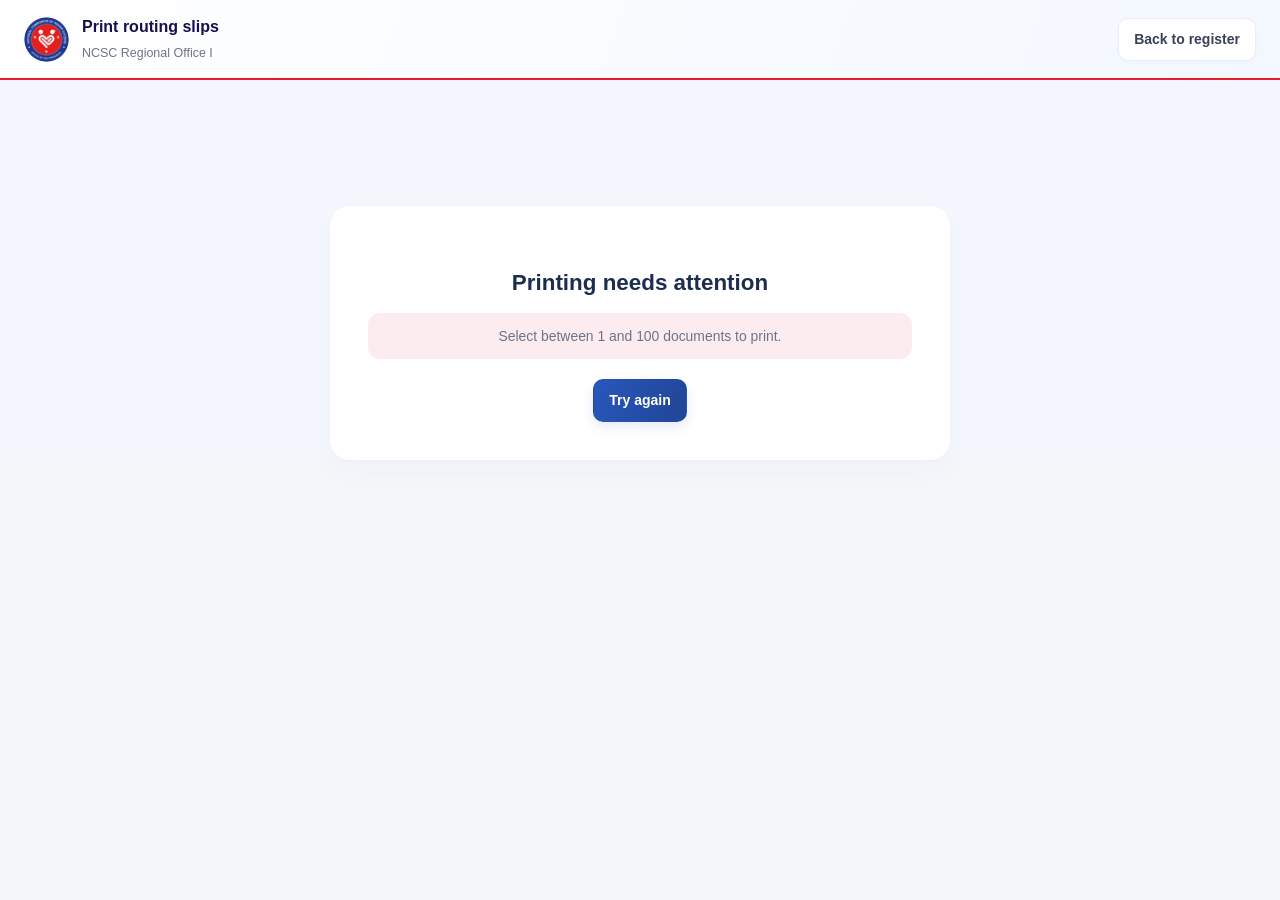
<file: printing.html>
<!doctype html>
<html lang="en"><head><meta charset="utf-8"><meta name="viewport" content="width=device-width,initial-scale=1"><title>NCSC Routing Slips</title><link rel="stylesheet" href="/assets/style.css"><link rel="stylesheet" href="/assets/workspace.css"></head>
<body class="printing-page"><header class="printing-header"><img src="/assets/logo.jpg" alt="NCSC seal"><div><strong>Print routing slips</strong><span id="printCount">NCSC Regional Office I</span></div><div class="printing-controls"><button id="openPrint" class="btn primary" hidden>Open print dialog</button><a class="btn" href="/?page=documents">Back to register</a></div></header>
<main id="printWorkspace"><div class="print-loading"><div class="spinner" aria-hidden="true"></div><h1>Preparing routing slips</h1><p>The saved details are being placed in the original NCSC template. Your browser print dialog will open automatically.</p><p id="printMessage" role="status">Please keep this page open.</p></div></main><script src="/assets/printing.js"></script><script src="/assets/ui.js"></script></body></html>
</file>
<file: assets/style.css>
:root {
  font: 16px Arial, sans-serif;
  color: #242c44;
  background: #f5f6fa;
  --navy: #14104f;
  --blue: #243e96;
  --red: #e51e2a;
  --line: #e2e5ee;
  --muted: #6c748a;
}
* { box-sizing: border-box; }
body { margin: 0; }
h1, h2, h3, p { margin: 0; }
button, input, select, textarea { font: inherit; }
button, a { touch-action: manipulation; }
button { cursor: pointer; }
button:disabled { opacity: .5; cursor: wait; }
a { color: var(--blue); text-underline-offset: 3px; }
button:focus-visible, a:focus-visible, input:focus-visible, select:focus-visible,
textarea:focus-visible, summary:focus-visible { outline: 3px solid #6475ce; outline-offset: 3px; }
input, select, textarea {
  min-width: 0; border: 1px solid #d5d9e6; border-radius: 7px; padding: 10px 12px;
  background: white; color: #252d46; width: 100%;
}
textarea { resize: vertical; min-height: 90px; line-height: 1.5; }
input[type=checkbox] { width: 17px; height: 17px; accent-color: var(--blue); }
select {
  appearance: none; padding-right: 30px;
  background: white url("data:image/svg+xml,%3Csvg xmlns='http://www.w3.org/2000/svg' width='14' height='14' viewBox='0 0 24 24' fill='none' stroke='%236c748a' stroke-width='2'%3E%3Cpath d='m6 9 6 6 6-6'/%3E%3C/svg%3E") no-repeat right 11px center;
}
label { display: grid; gap: 7px; font-size: .88rem; font-weight: 600; }
label small { color: var(--muted); font-size: .8rem; font-weight: 400; }
svg { width: 19px; height: 19px; flex: none; }
.btn {
  display: inline-flex; align-items: center; justify-content: center; gap: 8px;
  padding: 10px 15px; background: white; color: #394159; border: 1px solid #d7dce8;
  border-radius: 7px; font-weight: 650; font-size: .87rem; text-decoration: none; white-space: nowrap;
}
.btn:hover { background: #f0f2fa; }
.btn.primary { background: var(--blue); border-color: var(--blue); color: white; }
.btn.primary:hover { background: #172c77; }
.btn.red { background: var(--red); border-color: var(--red); color: white; }
.btn.danger { color: #ba2837; border-color: #eac4ca; }
.btn.link { background: transparent; border-color: transparent; padding: 5px 2px; color: var(--blue); }
.btn.icon { padding: 8px; }
.muted { color: var(--muted); }
.eyebrow { text-transform: uppercase; letter-spacing: .14em; font-size: .75rem; font-weight: 750; }
.stack { display: grid; gap: 17px; }
.grid { display: grid; grid-template-columns: repeat(2, minmax(0, 1fr)); gap: 17px; }
.full { grid-column: 1 / -1; }
.tools { display: flex; align-items: center; flex-wrap: wrap; gap: 9px; }
.error, .notice { font-size: .87rem; line-height: 1.55; border-radius: 7px; padding: 12px 14px; }
.error { background: #fcebef; color: #a6263c; border: 1px solid #f0ccd5; }
.notice { background: #edf1fc; color: #394d87; border: 1px solid #dce4fa; }
[hidden] { display: none !important; }

/* Shared password controls. Login presentation is protected in assets/login.css. */
.password-wrap { position: relative; display: block; min-width: 0; }
.password-wrap input { padding-right: 48px; }
.password-wrap button { position: absolute; right: 5px; top: 5px; border: 0; color: var(--muted); background: transparent; padding: 6px; }
.password-wrap input::-ms-reveal { display: none; }
.password-wrap input::-ms-clear { display: none; }

/* Office workspace */
.app-header { height: 84px; background: var(--navy); border-bottom: 3px solid var(--red); color: white; display: flex; align-items: center; justify-content: space-between; padding: 0 30px; gap: 20px; }
.brand { display: flex; gap: 13px; align-items: center; }
.brand img { width: 52px; height: 52px; border-radius: 50%; background: white; }
.brand small { display: block; color: #d8d9f0; font-size: .73rem; margin-bottom: 3px; }
.brand strong { display: block; font-size: .92rem; max-width: 320px; line-height: 1.3; letter-spacing: .01em; }
.header-right { display: flex; align-items: center; gap: 17px; font-size: .82rem; }
.header-right > span { color: #cbcae2; }
.department-chip { border: 1px solid #6c6792; border-radius: 6px; padding: 7px 11px; color: white; background: #ffffff0e; font-weight: 700; }
.workspace { display: grid; grid-template-columns: 242px minmax(0, 1fr); min-height: calc(100vh - 84px); }
.sidebar { padding: 27px 14px 18px; display: flex; flex-direction: column; gap: 25px; background: white; border-right: 1px solid var(--line); }
.nav-label { color: #9b9fb1; font-size: .69rem; letter-spacing: .12em; font-weight: 700; padding: 0 13px 12px; }
.sidebar nav { display: grid; gap: 4px; }
.nav-item { border: 0; background: transparent; display: flex; align-items: center; gap: 11px; color: #636b80; padding: 12px 13px; border-radius: 7px; text-align: left; font-size: .88rem; }
.nav-item.active { background: #edf0fb; color: #253b8b; font-weight: 700; }
.nav-item:hover { background: #f3f5fb; }
.nav-item .count { margin-left: auto; border-radius: 5px; padding: 1px 7px; font-size: .75rem; background: #e1e7fa; }
.sidebar-bottom { margin-top: auto; display: grid; gap: 7px; border-top: 1px solid var(--line); padding-top: 16px; }
.profile { margin-top: 8px; padding: 10px 12px; display: flex; align-items: center; gap: 9px; font-size: .82rem; }
.avatar { width: 34px; height: 34px; background: #eeedf7; border-radius: 50%; display: grid; place-items: center; color: var(--navy); font-weight: 750; font-size: .7rem; flex: none; }
.profile small { display: block; color: var(--muted); font-size: .72rem; margin-top: 3px; }
.content { padding: 28px 30px 36px; min-width: 0; max-width: 2000px; }
.breadcrumb { font-size: .77rem; color: #8a90a3; margin-bottom: 13px; }
.page-heading { display: flex; align-items: center; justify-content: space-between; gap: 18px; margin-bottom: 25px; }
.page-heading h1 { color: #22273d; font-size: 1.8rem; letter-spacing: -.04em; }
.page-heading p { color: var(--muted); font-size: .88rem; margin-top: 7px; line-height: 1.5; }
.stats { display: grid; grid-template-columns: repeat(4, minmax(0, 1fr)); gap: 15px; margin-bottom: 22px; }
.stat { border: 1px solid var(--line); border-radius: 10px; background: white; padding: 18px; display: flex; align-items: flex-start; justify-content: space-between; gap: 10px; text-align: left; color: inherit; }
.stat.active { border-color: #7888c2; box-shadow: 0 0 0 1px #7888c2; }
.stat .label { display: block; color: var(--muted); font-size: .79rem; font-weight: 600; margin-bottom: 9px; }
.stat strong { font-size: 1.8rem; font-weight: 700; line-height: 1; letter-spacing: -.04em; }
.stat-icon { width: 37px; height: 37px; display: grid; place-items: center; border-radius: 9px; background: #eef0fa; color: #4c62ab; }
.stat-icon.orange { color: #ae771b; background: #fbf3e5; }
.stat-icon.green { color: #3b8a73; background: #eaf5f0; }
.stat-icon.red { color: #c84a59; background: #fdf0f2; }
.card { border: 1px solid var(--line); background: white; border-radius: 10px; overflow: hidden; }
.card-head { padding: 19px 20px 17px; display: flex; align-items: center; justify-content: space-between; gap: 15px; border-bottom: 1px solid var(--line); flex-wrap: wrap; }
.card-head h2 { font-size: 1rem; color: #2f354b; }
.card-head small { display: block; color: var(--muted); font-size: .78rem; margin-top: 5px; }
.filters { padding: 15px 20px; display: flex; align-items: center; gap: 10px; border-bottom: 1px solid var(--line); flex-wrap: wrap; }
.search { display: flex; align-items: center; gap: 8px; border: 1px solid #d9ddeb; border-radius: 7px; padding: 0 10px; color: #8a91a4; flex: 1; min-width: 180px; }
.search input { border: 0; padding-left: 0; font-size: .84rem; }
.filters select { width: auto; max-width: 240px; font-size: .82rem; }
.table-wrap { overflow: auto; max-height: 62vh; }
table { width: 100%; border-collapse: separate; border-spacing: 0; text-align: left; font-size: .83rem; }
th { position: sticky; top: 0; z-index: 1; font-size: .75rem; font-weight: 650; background: #f7f8fc; color: #737b92; padding: 12px 15px; border-bottom: 1px solid var(--line); white-space: nowrap; }
td { padding: 15px; border-bottom: 1px solid #edf0f5; vertical-align: top; line-height: 1.5; min-width: 150px; max-width: 420px; overflow-wrap: anywhere; white-space: pre-wrap; }
td a { overflow-wrap: anywhere; }
tbody tr:hover td { background: #fafbfe; }
th:first-child, td:first-child { position: sticky; left: 0; min-width: 80px; background: white; z-index: 1; }
th:first-child { background: #f7f8fc; z-index: 2; }
.ref { font-size: .78rem; color: var(--blue); font-weight: 700; }
.cell-subject { font-weight: 600; min-width: 280px; }
.table-foot { display: flex; justify-content: space-between; gap: 15px; padding: 13px 20px; font-size: .76rem; color: #828a9d; }
.pill { display: inline-flex; align-items: center; gap: 5px; border-radius: 5px; padding: 3px 8px; font-size: .74rem; font-weight: 650; white-space: nowrap; background: #eef1f8; color: #606b82; }
.pill.completed { background: #eaf5ef; color: #328263; }
.pill.ongoing { background: #fff3df; color: #a87920; }
.pill.routed, .pill.received { background: #edf1fc; color: #5067a9; }
.empty { padding: 55px 22px; text-align: center; }
.empty .empty-icon { width: 65px; height: 65px; background: #eef0fa; border-radius: 15px; margin: 0 auto 20px; display: grid; place-items: center; color: #5064a0; }
.empty-icon svg { width: 28px; height: 28px; }
.empty h2 { font-size: 1.15rem; margin-bottom: 10px; }
.empty p { font-size: .9rem; line-height: 1.7; color: var(--muted); max-width: 460px; margin: 0 auto 22px; }
.dashboard-grid { display: grid; grid-template-columns: 1.7fr 1fr; gap: 20px; }
.recent-list { padding: 0 20px; }
.recent-item { width: 100%; display: flex; text-align: left; gap: 12px; padding: 17px 0; border: 0; border-bottom: 1px solid #edf0f5; background: white; color: inherit; align-items: center; }
.recent-item strong { display: block; font-size: .86rem; }
.recent-item small { display: block; color: var(--muted); font-size: .74rem; margin-top: 4px; }
.recent-item > span:nth-child(2) { flex: 1; }
.dashboard-note { padding: 20px; display: grid; gap: 20px; }
.dashboard-note p { font-size: .86rem; line-height: 1.65; color: var(--muted); margin-top: 8px; }
.source-card { padding: 20px; display: flex; justify-content: space-between; align-items: center; gap: 15px; border-bottom: 1px solid var(--line); }
.source-card strong { font-size: .9rem; }
.source-card p { color: var(--muted); font-size: .79rem; margin-top: 6px; }

/* Dialogs and document detail */
dialog { padding: 0; border: 1px solid var(--line); border-radius: 12px; width: min(1000px, calc(100vw - 32px)); max-height: 92vh; color: inherit; box-shadow: 0 25px 100px #10103445; }
dialog::backdrop { background: #10102b94; backdrop-filter: blur(2px); }
dialog header { padding: 19px 24px; display: flex; justify-content: space-between; align-items: flex-start; gap: 15px; border-bottom: 1px solid var(--line); background: white; position: sticky; top: 0; z-index: 3; }
dialog header h2 { font-size: 1.15rem; letter-spacing: -.02em; }
dialog header p { color: var(--muted); font-size: .81rem; margin-top: 6px; }
.dialog-body { padding: 22px 24px; display: grid; gap: 20px; }
dialog footer { padding: 15px 24px; border-top: 1px solid var(--line); background: #fafbfe; }
.footer-actions { display: flex; justify-content: flex-end; gap: 9px; flex-wrap: wrap; }
dialog footer .error { margin-bottom: 12px; }
.section { border: 1px solid var(--line); border-radius: 8px; padding: 17px; display: grid; gap: 12px; }
.section h3, .form-section-title { font-size: .88rem; font-weight: 700; color: #535d78; }
.form-section-title { border-bottom: 1px solid var(--line); padding-bottom: 10px; grid-column: 1 / -1; margin-top: 7px; }
input[readonly], textarea[readonly] { background: #f6f7fb; color: #6c748a; }
.doc-tabs { display: flex; gap: 20px; border-bottom: 1px solid var(--line); }
.doc-tab { border: 0; border-bottom: 2px solid transparent; background: none; color: #7b8397; padding: 2px 0 13px; font-size: .87rem; }
.doc-tab.active { border-color: var(--red); color: var(--navy); font-weight: 700; }
.doc-banner { display: flex; align-items: flex-start; gap: 13px; background: #f6f8fe; border-radius: 8px; padding: 16px; }
.doc-banner .doc-symbol { padding: 10px; background: #e7ecfa; border-radius: 8px; color: #4f65a8; }
.doc-banner strong { display: block; font-size: .98rem; }
.doc-banner p { color: var(--muted); font-size: .77rem; margin-top: 5px; }
.doc-banner .pill { margin-left: auto; }
.check { display: flex; gap: 9px; align-items: center; }
.upload-zone { border: 2px dashed #cdd5e9; border-radius: 10px; background: #fafbff; padding: 35px 22px; text-align: center; display: grid; justify-items: center; gap: 13px; }
.upload-zone > svg { color: #687bb4; width: 36px; height: 36px; }
.upload-zone strong { font-size: 1rem; }
.upload-zone input { background: white; max-width: 430px; font-size: .85rem; }
.upload-zone p { color: var(--muted); font-size: .81rem; line-height: 1.5; }
.steps { display: flex; gap: 25px; padding-bottom: 15px; border-bottom: 1px solid var(--line); font-size: .81rem; color: #a0a6b6; }
.steps .current { color: var(--blue); font-weight: 700; }
.steps .done { color: #3e8f72; }
.map { display: grid; grid-template-columns: repeat(3, minmax(0, 1fr)); gap: 12px; }
.preview .table-wrap { max-height: 260px; }
details summary { color: var(--blue); cursor: pointer; font-size: .82rem; font-weight: 650; }
details > div { margin-top: 15px; }
.file-row { display: flex; gap: 12px; align-items: center; border-bottom: 1px solid var(--line); padding: 11px 0; font-size: .85rem; }
.file-row a { flex: 1; }
.file-row small { font-size: .73rem; color: var(--muted); }
.timeline { padding: 0 0 0 18px; margin: 0; }
.timeline li { padding: 6px 0 15px 5px; font-size: .86rem; }
.timeline small { display: block; color: var(--muted); margin-top: 5px; font-size: .75rem; }
.recovery-code { font: 1rem ui-monospace, monospace; letter-spacing: .04em; padding: 13px 15px; border: 1px solid #d3dced; border-radius: 6px; background: #f6f8fe; overflow-wrap: anywhere; user-select: all; }
.recovery-grid { display: grid; gap: 13px; }
.help { font-size: .9rem; line-height: 1.7; }
.help ol { margin: 0; padding-left: 22px; }
.help li { margin-bottom: 14px; }
#toast { position: fixed; bottom: 22px; right: 24px; z-index: 15; background: #252454; color: white; padding: 13px 19px; border-radius: 8px; max-width: 90vw; box-shadow: 0 12px 40px #19194c33; font-size: .87rem; }
#print { display: none; }
@media (max-width: 1100px) {
  .content { padding: 24px 20px; }
  .workspace { grid-template-columns: 194px minmax(0, 1fr); }
  .stat { padding: 14px; }
  .header-right > span { display: none; }
}
@media (max-width: 800px) {
  .app-header { height: auto; min-height: 80px; padding: 12px 18px; }
  .brand strong { font-size: .8rem; max-width: 240px; }
  .workspace { grid-template-columns: 1fr; }
  .sidebar { padding: 10px; border-right: 0; border-bottom: 1px solid var(--line); gap: 0; }
  .sidebar nav { display: flex; flex-wrap: wrap; gap: 3px; }
  .nav-label, .sidebar-bottom .profile { display: none; }
  .nav-item { font-size: .78rem; padding: 8px 10px; gap: 7px; }
  .sidebar-bottom { margin: 0; padding: 0; border: 0; display: flex; }
  .sidebar-bottom .nav-item { padding: 5px 10px; }
  .stats { gap: 8px; }
  .stat-icon { display: none; }
  .stat .label { font-size: .73rem; }
  .stat strong { font-size: 1.45rem; }
  .dashboard-grid { grid-template-columns: 1fr; }
  .page-heading { flex-wrap: wrap; }
}
@media (max-width: 520px) {
  .content { padding: 18px 12px; }
  .grid, .map { grid-template-columns: 1fr; }
  .stats { grid-template-columns: repeat(2, minmax(0, 1fr)); }
  .app-header .brand small { display: none; }
  .brand img { width: 42px; height: 42px; }
  .brand strong { max-width: 190px; font-size: .74rem; }
  .app-header { gap: 8px; padding: 12px; }
  .department-chip { font-size: .73rem; padding: 6px; }
  .page-heading h1 { font-size: 1.6rem; }
  .dialog-body, dialog header, dialog footer { padding: 17px; }
  .filters { padding: 12px; }
  .table-foot { flex-direction: column; gap: 6px; }
}
@page { size: A4 portrait; margin: 12mm; }
@media print {
  body { background: white; color: black; }
  #app, dialog, #toast { display: none !important; }
  #print { display: block; font: 10pt Arial, sans-serif; color: black; }
  #print h1 { text-align: center; font-size: 14pt; margin: 0 0 6mm; }
  #print table { width: 100%; font-size: 9pt; border-collapse: collapse; }
  #print th, #print td { position: static; min-width: 0; max-width: none; color: black; background: white; border: 1px solid black; padding: 4px; white-space: pre-wrap; overflow-wrap: anywhere; }
  #print tr { break-inside: avoid; }
  #print .meta { display: flex; justify-content: space-between; gap: 15px; margin-bottom: 4mm; }
  #print .blank td { height: 26px; }
  #print .legend { font-size: 9pt; line-height: 1.6; margin-top: 5mm; }
  #print .agency { text-align: center; margin-bottom: 4mm; }
  #print .agency img { width: 40px; height: 40px; vertical-align: middle; margin-right: 10px; }
  #print article { break-after: page; }
  #print article:last-child { break-after: auto; }
}

.subject-link { border: 0; padding: 0; background: none; color: inherit; font: inherit; font-weight: 600; text-align: left; cursor: pointer; }
.subject-link:hover { color: var(--blue); text-decoration: underline; }
#matrix th:first-child, #matrix td:first-child { min-width: 120px; }

/* Consistent View/Edit layout */
.document-fields { align-items: start; column-gap: 20px; row-gap: 18px; }
.document-fields label { line-height: 1.4; }
.document-fields input:not([type=checkbox]), .document-fields select { height: 44px; }
.document-fields textarea { height: 92px; min-height: 92px; padding: 11px 12px; line-height: 1.5; }
.reference-band {
  grid-column: 1 / -1; display: grid; gap: 5px; padding: 14px 16px;
  background: #f4f6fc; border: 1px solid var(--line); border-radius: 8px;
}
.reference-band span { color: var(--muted); font-size: .8rem; }
.reference-band strong { color: var(--blue); font-size: .98rem; }
.reference-band small { color: var(--muted); font-size: .78rem; }
.display-field { display: grid; gap: 7px; }
.field-label { color: #626d85; font-size: .84rem; font-weight: 650; }
.display-value { min-height: 68px; padding: 13px 14px; border: 1px solid #e4e8f0; border-radius: 7px; background: #fafbfe; white-space: pre-wrap; overflow-wrap: anywhere; font-size: .9rem; line-height: 1.6; }
.mov-items { display: grid; gap: 9px; white-space: normal; }
.mov-item { display: flex; gap: 7px; align-items: flex-start; line-height: 1.5; font-size: .85rem; overflow-wrap: anywhere; }
.mov-item svg { width: 16px; height: 18px; color: #6d7ba3; }
.mov-item a { min-width: 0; }
.slip-preview { width: 100%; height: 65vh; border: 1px solid var(--line); border-radius: 6px; }
#matrix td { min-width: 170px; }
#matrix td.cell-subject { min-width: 290px; }
#attachForm input:not([type=checkbox]), #attachForm select { min-height: 44px; }

.new-document-form .full textarea { height: 88px; min-height: 88px; }
.action-extra { display: grid; gap: 10px; margin-top: 10px; }
.action-extra .muted { font-size: .78rem; font-weight: 400; }
.selection-hint { padding: 0 20px 12px; font-size: .78rem; color: var(--muted); }
.selection-bar { display: flex; align-items: center; justify-content: space-between; gap: 14px; padding: 12px 18px; background: #edf2ff; border-top: 1px solid #dae3f7; border-bottom: 1px solid #dae3f7; }
.selection-bar strong { font-size: .85rem; color: var(--blue); white-space: nowrap; }
#matrix th.selection-cell, #matrix td.selection-cell { min-width: 48px; width: 48px; padding: 12px; text-align: center; }
#matrix input[type=checkbox] { width: 17px; height: 17px; cursor: pointer; accent-color: var(--blue); }
#matrix .selected-row td { background: #f1f5ff; }
.evidence-preview iframe { width: 100%; height: 64vh; border: 1px solid var(--line); border-radius: 7px; }
.evidence-preview img { display: block; max-width: 100%; max-height: 65vh; object-fit: contain; margin: auto; }
.evidence-loading { padding: 60px 20px; text-align: center; color: var(--muted); }
.evidence-link { display: grid; gap: 14px; padding: 25px; border: 1px solid var(--line); border-radius: 8px; line-height: 1.6; }
.evidence-link > svg { width: 40px; height: 40px; color: var(--blue); }
.source-url { padding: 12px; background: #f3f5fa; border-radius: 6px; overflow-wrap: anywhere; font-size: .85rem; }
.printing-page { background: #e8edf6; }
.printing-header { display: flex; align-items: center; gap: 13px; padding: 14px 24px; height: 80px; background: white; border-bottom: 3px solid var(--red); }
.printing-header img { width: 45px; height: 45px; border-radius: 50%; }
.printing-header div { display: grid; gap: 5px; }
.printing-header strong { font-size: 1rem; color: var(--navy); }
.printing-header span { font-size: .78rem; color: var(--muted); }
.printing-header .btn { margin-left: auto; }
.printing-frame { display: block; width: 100%; height: calc(100vh - 80px); border: 0; background: #525659; }
.print-loading { max-width: 620px; margin: 14vh auto 30px; padding: 38px; text-align: center; background: white; border: 1px solid var(--line); border-radius: 12px; }
.print-loading h1 { margin: 22px 0 12px; font-size: 1.4rem; }
.print-loading p { margin-top: 13px; line-height: 1.6; color: var(--muted); }
.spinner { width: 38px; height: 38px; margin: auto; border: 3px solid #e6ebf6; border-top-color: var(--blue); border-radius: 50%; animation: turn 1s linear infinite; }
@keyframes turn { to { transform: rotate(360deg); } }
@media(max-width: 700px) { .selection-bar { align-items: flex-start; flex-direction: column; } .printing-header { padding: 12px; } }

/* Shared typography and deliberate row selection. */
body { font-family: Arial, sans-serif; font-size: 14px; line-height: 1.5; }
input, select, textarea { font: 400 14px/1.45 Arial, sans-serif; }
.btn, .nav-item, .doc-tab { font-family: Arial, sans-serif; font-size: 14px; }
label, .field-label { font-size: 14px; }
td, th, .ref, .pill, .mov-item, .display-value { font-family: Arial, sans-serif; font-size: 14px; }
.display-value { font-weight: 400; }
.ref { font-weight: 600; }
dialog[data-size=compact] { width: min(520px,calc(100vw - 32px)); }
dialog[data-size=compact] .dialog-body { padding: 22px 24px; }
dialog[data-size=compact] .notice, dialog[data-size=compact] .muted { font-size: 13px; line-height: 1.55; }
dialog[data-size=compact] form { gap: 18px; }
dialog[data-size=compact] select { height: 44px; }
#matrix th.row-number-cell, #matrix td.row-number-cell { min-width: 64px; width: 64px; padding: 12px; text-align: center; position: sticky; left: 0; background: white; }
#matrix th.row-number-cell { z-index: 3; background: #f7f8fc; }
#matrix td.row-number-cell { z-index: 1; }
.row-number { display: inline-flex; align-items: center; justify-content: center; min-width: 30px; height: 30px; border-radius: 50%; color: #56617a; font-size: 14px; font-weight: 600; }
.row-number.picked { background: var(--blue); color: white; }
#matrix.selection-mode tbody tr { cursor: pointer; }
#matrix.selection-mode tbody tr:hover td { background: #f3f6fd; }
#matrix .selected-row td { background: #edf3ff; }
#matrix .selected-row td.row-number-cell { box-shadow: inset 3px 0 var(--red); }
.row-prompt { color: #65779e; font-size: 14px; }
.selection-instructions { padding: 11px 18px; background: #f5f7fd; display: flex; align-items: center; justify-content: space-between; gap: 12px; border-bottom: 1px solid var(--line); font-size: 13px; color: #5d6c89; }
.print-tray { padding: 16px 18px; display: flex; align-items: center; flex-wrap: wrap; gap: 14px; border-bottom: 1px solid #d9e3f8; background: #edf2ff; }
.tray-summary { display: grid; gap: 3px; margin-right: auto; }
.tray-summary strong { font-size: 14px; color: var(--blue); }
.tray-summary > span { font-size: 12px; color: #62708b; }
.tray-documents { display: flex; align-items: center; gap: 7px; flex-wrap: wrap; }
.document-chip { display: inline-flex; align-items: center; gap: 5px; border: 1px solid #ccd7ef; background: white; border-radius: 18px; padding: 4px 5px 4px 10px; font-size: 12px; color: #405478; }
.document-chip button { width: 23px; height: 23px; display: grid; place-items: center; border: 0; background: transparent; color: #64769c; border-radius: 50%; padding: 3px; }
.document-chip button:hover { background: #edf1fa; }
.document-chip svg { width: 14px; height: 14px; }
.selection-hint { padding: 10px 18px; margin: 0; font-size: 13px; }
@media(max-width:700px) { .selection-instructions { align-items: flex-start; flex-direction: column; } .print-tray { align-items: flex-start; flex-direction: column; } }
@media print { #print, #print table, #print th, #print td { font-family: Arial,sans-serif; font-size: 10pt; } }

/* NCSC workspace navigation, account footer, and document actions. */
.app-header { position: sticky; top: 0; z-index: 20; }
.sidebar { background: linear-gradient(170deg,#182b78 0%,#13235e 72%,#101d51 100%); color: #fff; border-right: 0; position: sticky; top: 84px; height: calc(100vh - 84px); min-height: 440px; padding: 26px 13px 17px; gap: 22px; }
.sidebar-navigation { overflow-y: auto; min-height: 0; scrollbar-width: thin; scrollbar-color: #536ba4 transparent; }
.sidebar .nav-label { color: #b7c8f4; padding-left: 14px; }
.sidebar .nav-item { width: 100%; color: #e5ecff; min-height: 46px; border-radius: 8px; position: relative; }
.sidebar .nav-item:hover { background: #ffffff13; color: #fff; }
.sidebar .nav-item.active { background: #f0f4ff; color: #142b75; font-weight: 700; }
.sidebar .nav-item.active::before { content: ''; position: absolute; left: 0; top: 12px; bottom: 12px; width: 3px; border-radius: 0 3px 3px 0; background: #eb2639; }
.sidebar .nav-item .count { background: #ffffff16; color: #e6edff; font-size: 12px; }
.sidebar .nav-item.active .count { color: #263c87; background: #dae3fa; }
.settings-menu { margin-top: 14px; border-top: 1px solid #ffffff20; padding-top: 14px; }
.nav-chevron { display: flex; margin-left: auto; transition: transform .2s; }
.nav-chevron svg { width: 15px; height: 15px; }
.settings-toggle[aria-expanded=true] .nav-chevron { transform: rotate(90deg); }
.settings-items { display: grid; gap: 3px; margin: 6px 0 0 15px; padding-left: 9px; border-left: 1px solid #ffffff25; }
.settings-items[hidden] { display: none; }
.settings-items .nav-item { font-size: 13px; padding: 11px 9px; gap: 9px; }
.settings-items .nav-item svg { width: 17px; height: 17px; flex: none; }
.sidebar-bottom { border-top: 1px solid #ffffff20; padding-top: 12px; }
.sidebar .profile { padding: 9px 10px 14px; margin: 0; min-width: 0; }
.sidebar .profile > div { min-width: 0; }
.sidebar .profile strong { display: block; overflow: hidden; text-overflow: ellipsis; white-space: nowrap; font-size: 13px; }
.sidebar .profile small { color: #b6c6eb; font-size: 11px; overflow-wrap: anywhere; }
.sidebar .avatar { background: #ffffff17; border: 1px solid #ffffff30; color: white; border-radius: 9px; width: 36px; height: 36px; }
.sidebar .logout-item { border: 1px solid #ffffff25; background: #ffffff08; }
.sidebar .logout-item:hover { background: #d81d3528; border-color: #ea718480; }
.sidebar .logout-item svg { color: #ff8997; }
.row-actions { display: flex; align-items: center; gap: 7px; flex-wrap: nowrap; }
.btn.view-button { background: #eef3ff; border-color: #ccdaf6; color: #2445aa; }
.btn.view-button:hover { background: #dde7ff; border-color: #a8bfec; }
.btn.edit-button { background: #eef8f2; border-color: #cce6d6; color: #187847; }
.btn.edit-button:hover { background: #deefe5; border-color: #9ac7ae; }
.row-actions .btn, .account-actions .btn { min-height: 32px; padding: 5px 10px; border-radius: 6px; font-size: 14px; font-weight: 600; line-height: 1.4; }
.row-actions .btn svg { width: 15px; height: 15px; }
#matrix th.action-cell,#matrix td.action-cell { position: sticky; right: 0; min-width: 140px; width: 140px; background: white; box-shadow: -3px 0 6px #203e6b0a; }
#matrix th.action-cell { background: #f7f8fc; z-index: 3; }
#matrix td.action-cell { z-index: 1; vertical-align: middle; padding: 10px 12px; }
#matrix.deleted-matrix th.action-cell, #matrix.deleted-matrix td.action-cell { min-width: 177px; width: 177px; }
#matrix .selected-row td.action-cell { background: #edf3ff; }
#matrix.selection-mode td.action-cell { min-width: 155px; }
.confirmation-list { list-style: none; padding: 0; margin: 0 0 18px; max-height: 260px; overflow-y: auto; }
.confirmation-list li { display: grid; gap: 3px; padding: 11px 0; border-bottom: 1px solid var(--line); font-size: 14px; }
.confirmation-list strong { color: #253e83; font-size: 13px; }
.confirmation-list span { overflow-wrap: anywhere; }
#purgeForm { margin-top: 20px; }
.account-scopes { display: flex; gap: 7px; padding: 14px 20px; border-bottom: 1px solid var(--line); flex-wrap: wrap; }
.account-scopes button { border: 1px solid transparent; background: transparent; color: #65718a; padding: 8px 12px; border-radius: 7px; font: 600 14px Arial,sans-serif; }
.account-scopes button[aria-pressed=true] { background: #eef3ff; color: #2445aa; border-color: #d4dff5; }
.account-scopes button:hover { background: #f0f3f9; }
.account-scopes span { margin-left: 6px; font-size: 12px; }
.account-actions { display: flex; align-items: center; gap: 7px; flex-wrap: wrap; }
.account-detail, .account-you { display: block; margin-top: 3px; color: #68758a; font-size: 12px; }
.accounts-table td { vertical-align: middle; }
.accounts-table th:last-child { min-width: 282px; }
.account-note { margin-top: 18px; font-size: 13px; line-height: 1.65; color: var(--muted); max-width: 900px; }
@media(max-width:800px) {
 .sidebar { position: static; height: auto; min-height: 0; padding: 12px; }
 .sidebar-navigation { overflow: visible; }
 .sidebar nav { display: flex; align-items: flex-start; flex-wrap: wrap; }
 .sidebar nav > .nav-item { width: auto; }
 .settings-menu { margin: 0; padding: 0; border: 0; }
 .settings-items { margin: 5px 0; }
 .sidebar-bottom { display: flex; align-items: center; justify-content: space-between; padding: 10px 0 0; margin: 7px 0 0; }
 .sidebar-bottom .profile { display: flex; padding: 0; }
 .sidebar-bottom .logout-item { width: auto; }
}

/* Source import stays optional and separate from the routing details. */
.source-intake { border: 1px solid #d6e0f4; background: #f6f8fd; border-radius: 9px; margin-bottom: 22px; overflow: hidden; }
.source-intake-head { display: flex; align-items: center; gap: 13px; padding: 18px; }
.source-intake-head > div { min-width: 0; flex: 1; }
.source-intake-head h3 { font-size: 15px; color: #193679; margin: 0; }
.source-intake-head p { font-size: 13px; line-height: 1.5; margin: 4px 0 0; color: #68758c; overflow-wrap: anywhere; }
.source-intake-icon { display: grid; place-items: center; width: 40px; height: 40px; border-radius: 9px; background: #e5ecfd; color: #2549a9; flex: none; }
.source-intake-head .btn { flex: none; }
.source-intake-body { padding: 0 18px 18px; display: grid; gap: 14px; }
.source-intake-body .notice { margin: 0; font-size: 13px; }
.source-meta { display: grid; gap: 9px; }
.source-meta:empty { display: none; }
.source-meta > div { display: grid; grid-template-columns: 100px minmax(0,1fr); gap: 12px; font-size: 13px; }
.source-meta span { color: #68758c; }
.source-meta strong { font-weight: 400; overflow-wrap: anywhere; }
.source-message { background: white; border-radius: 6px; border: 1px solid #e0e6f2; }
.source-message summary { padding: 11px 13px; cursor: pointer; font-size: 13px; color: #2445a2; }
.source-message pre { white-space: pre-wrap; overflow-wrap: anywhere; padding: 14px; max-height: 240px; overflow-y: auto; border-top: 1px solid #e0e6f2; font: 14px/1.6 Arial,sans-serif; }
.source-attachments { display: grid; gap: 7px; }
.source-attachments a { display: flex; gap: 7px; align-items: center; overflow-wrap: anywhere; font-size: 13px; }
.source-attachments svg { width: 16px; height: 16px; flex: none; }
.source-review-note { font-size: 12px; color: #62718b; margin: 0; }
.source-record h3 { display: flex; align-items: center; gap: 8px; }
.source-record h3 svg { width: 18px; height: 18px; color: #2445a2; }
.source-filename { margin: 9px 0 14px; font-weight: 600; overflow-wrap: anywhere; }
.source-record .source-message { margin-top: 14px; }
@media(max-width:620px) { .source-intake-head { flex-wrap: wrap; } .source-intake-head .btn { margin-left: 53px; } .source-meta > div { grid-template-columns: 70px minmax(0,1fr); } }

/* Exact template pages open the browser's own print dialog automatically. */
.printing-header .printing-controls { display: flex; align-items: center; gap: 10px; margin-left: auto; }
.printing-controls .btn { margin-left: 0; }
.print-pages { display: grid; gap: 22px; justify-items: center; padding: 26px 16px; }
.print-sheet { width: var(--sheet-width); height: var(--sheet-height); max-width: none; background: white; box-shadow: 0 2px 14px #24314d26; overflow: hidden; }
.print-sheet img { display: block; width: 100%; height: 100%; object-fit: contain; }
.print-loading .btn { margin-top: 20px; }
@media print {
 html:has(.printing-page), body.printing-page { width: auto; margin: 0 !important; padding: 0 !important; background: white; }
 body.printing-page .printing-header, body.printing-page .print-loading, body.printing-page #toast { display: none !important; }
 body.printing-page #printWorkspace { display: block !important; margin: 0; padding: 0; }
 body.printing-page .print-pages { display: block; padding: 0; margin: 0; }
 body.printing-page .print-sheet { display: block; width: var(--sheet-width); height: var(--sheet-height); margin: 0; padding: 0; box-shadow: none; break-inside: avoid; break-after: page; page-break-after: always; }
 body.printing-page .print-sheet:last-child { break-after: auto; page-break-after: auto; }
 body.printing-page .print-sheet img { width: 100%; height: 100%; margin: 0; padding: 0; }
}
@media screen and (max-width:850px) { .print-pages { justify-items: start; overflow: auto; } .printing-header { height: auto; flex-wrap: wrap; } .printing-header .printing-controls { margin-left: 0; } }

/* Compact office forms and source selection. */
dialog[data-size=medium] { width: min(760px, calc(100vw - 32px)); }
dialog[data-size=compact] input:not([type=checkbox]) { height: 44px; }
dialog[data-size=compact] .password-wrap button { top: 7px; right: 7px; }
.assignment-fields { display: grid; gap: 7px; min-width: 0; }
.assignment-label { font-size: 12px; color: #69758c; font-weight: 500; }
.assignment-fields .assignment-label:not(:first-child) { margin-top: 7px; }
.assignment-fields small { font-weight: 400; font-size: 12px; line-height: 1.5; color: #69758c; }
.assignment-fields select { width: 100%; min-width: 0; text-overflow: ellipsis; }
.source-card { min-width: 0; }
.source-card > div:first-child { min-width: 0; }
.source-card strong { overflow-wrap: anywhere; }
.source-card .tools { flex-shrink: 0; flex-wrap: wrap; }
.source-card[data-select-import] { cursor: pointer; }
.source-card[data-select-import]:hover { background: #f5f8fe; }
.source-card.selected-source { background: #edf3ff; box-shadow: inset 3px 0 var(--red); }
.source-card[data-select-import]:focus-visible { outline: 3px solid #4670b9; outline-offset: -3px; }
.pill.pending { background: #fff4df; color: #865b0e; }
.pill.forrouting { background: #edf1fc; color: #36589c; }
@media(max-width:700px) { .source-card { align-items: flex-start; flex-direction: column; } .source-card .tools { width: 100%; } }

.assigned-person { display: block; margin-top: 4px; color: #68758a; font-size: 12px; white-space: normal; }
dialog[data-size=document] { width: min(900px, calc(100vw - 32px)); }
dialog footer { position: sticky; bottom: 0; z-index: 3; }
.source-intake { margin-bottom: 0; }
.new-document-form .full textarea { height: 68px; min-height: 68px; }
.new-document-form .reference-band { padding: 10px 14px; }
.document-fields label:has([data-assignment-department]) { grid-column: 1 / -1; }
.assignment-fields { grid-template-columns: repeat(2,minmax(0,1fr)); column-gap: 20px; }
.assignment-fields > .assignment-label:first-child { grid-column: 1; grid-row: 1; }
.assignment-fields > [data-assignment-department] { grid-column: 1; grid-row: 2; }
.assignment-fields > .assignment-label:nth-child(3) { grid-column: 2; grid-row: 1; margin-top: 0; }
.assignment-fields > [name=assignedStaff] { grid-column: 2; grid-row: 2; }
.assignment-fields > small { grid-column: 1 / -1; }
@media(max-width:520px) {
 .assignment-fields { grid-template-columns: 1fr; }
 .assignment-fields > .assignment-label:first-child,
 .assignment-fields > [data-assignment-department],
 .assignment-fields > .assignment-label:nth-child(3),
 .assignment-fields > [name=assignedStaff] { grid-column: auto; grid-row: auto; }
}

/* Department summaries and grouped account administration. */
.stats { grid-template-columns: repeat(6,minmax(0,1fr)); }
.stat .label { line-height: 1.5; }
.department-summary-grid { display: grid; grid-template-columns: repeat(3,minmax(0,1fr)); gap: 16px; padding: 20px; }
.department-summary { display: flex; align-items: center; gap: 13px; min-width: 0; padding: 20px 16px; color: #243451; text-align: left; background: #fbfcff; border: 1px solid #e0e6f1; border-radius: 9px; }
.department-summary:hover { border-color: #a9bce3; background: #f1f5ff; box-shadow: 0 3px 10px #12326d08; }
.department-summary-copy { flex: 1; min-width: 0; }
.department-summary-copy strong { display: block; font-size: 15px; color: #253c78; }
.department-summary-copy small { display: block; margin-top: 5px; color: #6b778e; font-size: 12px; line-height: 1.5; }
.department-total { color: #243e96; font-size: 28px; line-height: 1; font-weight: 700; }
.department-summary > svg { color: #7888a8; width: 16px; height: 16px; }
.department-summary-note { padding: 0 20px 20px; color: #6b778e; font-size: 12px; line-height: 1.6; }
.account-department { border-top: 1px solid var(--line); }
.account-department > summary { display: flex; align-items: center; gap: 12px; padding: 18px 20px; list-style: none; background: #fbfcff; color: #253d7e; }
.account-department > summary::-webkit-details-marker { display: none; }
.account-department > summary:hover { background: #f1f5ff; }
.account-department-title { flex: 1; min-width: 0; }
.account-department-title strong { display: block; font-size: 14px; }
.account-department-title small { display: block; margin-top: 3px; color: #6d7890; font-size: 12px; }
.account-group-count { white-space: nowrap; font-size: 12px; font-weight: 600; color: #496291; background: #eaf0fc; padding: 4px 9px; border-radius: 5px; }
.account-department .nav-chevron { margin-left: 5px; }
.account-department[open] > summary .nav-chevron { transform: rotate(90deg); }
.account-group-empty { padding: 24px 20px; color: #718098; font-size: 14px; }
.account-group-footer { padding: 12px 20px; background: #fafbfe; border-top: 1px solid #edf0f6; }
.account-department .table-wrap { max-height: 48vh; }
.visually-hidden { position: absolute; width: 1px; height: 1px; padding: 0; margin: -1px; overflow: hidden; clip-path: inset(50%); white-space: nowrap; }
.recovery-input { font-family: ui-monospace,Consolas,monospace; text-transform: uppercase; font-size: 13px; letter-spacing: .025em; }
#passwordCodeHelp { margin-top: -8px; }
.pill.forcomment { background: #edf2ff; color: #3d59a0; }
.pill.forsignature { background: #fff0f2; color: #9f2940; }
@media(max-width:1200px) { .stats { grid-template-columns: repeat(3,minmax(0,1fr)); } .department-summary-grid { grid-template-columns: repeat(2,minmax(0,1fr)); } }
@media(max-width:620px) { .department-summary-grid { grid-template-columns: 1fr; padding: 14px; } .department-summary-note { padding: 0 14px 14px; } .account-department > summary { padding: 14px; gap: 8px; } .account-department-title small { max-width: 180px; } }
@media(max-width:520px) { .stats { grid-template-columns: repeat(2,minmax(0,1fr)); } }

/* Staff inboxes, compact account fields and acknowledgement badges. */
.staff-inboxes { display: grid; grid-template-columns: repeat(2,minmax(0,1fr)); gap: 20px; }
.inbox-total { display: inline-block; margin-left: 6px; color: #496198; background: #edf2ff; padding: 2px 7px; border-radius: 5px; font-size: 12px; }
.inbox-summary { padding: 10px 20px; color: #687795; background: #fafbfe; border-bottom: 1px solid var(--line); font-size: 12px; }
.assignment-list { display: grid; gap: 12px; padding: 16px; }
.assignment-card { position: relative; display: grid; gap: 8px; width: 100%; padding: 18px; text-align: left; background: #fff; border: 1px solid #dde5f4; border-radius: 8px; color: #293d63; }
.assignment-card:hover { background: #f6f9ff; border-color: #a9bce3; }
.assignment-card strong { padding-right: 38px; font-size: 14px; line-height: 1.5; }
.assignment-card small { color: #73809a; font-size: 12px; }
.assignment-card .pill { justify-self: start; }
.new-badge { display: inline-block; flex: none; padding: 2px 7px; border-radius: 4px; background: #e8efff; color: #23499c; border: 1px solid #ccdafa; font-size: 11px; font-weight: 700; line-height: 1.4; white-space: nowrap; }
.assignment-card > .new-badge { position: absolute; top: 10px; right: 10px; }
.document-subject { position: relative; padding-right: 0; }
.document-subject:has(.new-badge) { padding-right: 43px; }
.document-subject > .new-badge { position: absolute; top: 0; right: 0; }
.document-flags { margin-left: auto; display: flex; align-items: flex-end; flex-direction: column; gap: 7px; }
.document-flags .pill { margin-left: 0; }
dialog[data-size=account] { width: min(680px,calc(100vw - 32px)); }
#accountForm input, #accountForm select { height: 44px; }
.account-field-help { color: #748099; font-size: 12px; line-height: 1.6; align-self: center; }
#departmentForm [name=code] { max-width: 200px; text-transform: uppercase; }
@media(max-width:1000px) { .staff-inboxes { grid-template-columns: 1fr; } }
.shared-slip-editor { width: min(960px,calc(100% - 32px)); margin: 24px auto 40px; padding: 26px; background: white; border: 1px solid var(--line); border-radius: 10px; }
.shared-slip-heading { margin-bottom: 24px; }
.shared-slip-heading h1 { font-size: 22px; color: #233f80; }
.shared-slip-heading p { margin-top: 8px; font-size: 14px; line-height: 1.6; color: #6c7890; }
.slip-row-fields { min-width: 0; padding: 18px; margin: 0; border: 1px solid #dce3f0; border-radius: 8px; }
.slip-row-fields legend { color: #405985; padding: 0 7px; font-size: 13px; font-weight: 600; }
.slip-row-fields textarea { min-height: 70px; }
.shared-slip-actions { display: flex; gap: 18px; align-items: center; justify-content: space-between; position: sticky; bottom: 0; padding: 15px 0; background: white; }
.shared-slip-actions span { font-size: 12px; color: #70809b; }
@media(max-width:600px) { .shared-slip-editor { padding: 18px; } .shared-slip-actions { align-items: stretch; flex-direction: column; } }

/* Consistent year controls, review comments and file intake. */
.year-filter { display: inline-flex; align-items: center; gap: 8px; flex: none; color: #586880; font-size: 13px; }
.year-filter select { min-width: 124px; width: auto; }
.comment-section { padding: 18px; border: 1px solid #d4def3; border-left: 3px solid #315ba9; border-radius: 8px; background: #f7f9fe; }
.comment-section label { display: grid; gap: 9px; }
.comment-section textarea { min-height: 112px; resize: vertical; }
.comment-section small { display: block; margin-top: 8px; font-size: 12px; line-height: 1.6; color: #71809a; }
.acknowledgement-note { color: #59765f; font-size: 12px; }
.file-drop { transition: border-color .15s, background-color .15s; }
.file-drop.drag-active { outline: 2px solid #315fad; outline-offset: -2px; background: #eaf1ff; }
.attachment-drop { display: grid; gap: 10px; padding: 20px; border: 1px dashed #a9bbd9; border-radius: 8px; background: #f9fbff; }
.attachment-drop strong, .import-drop-hint strong { font-size: 14px; color: #2a4272; }
.attachment-drop small, .source-drop-hint, .drop-selection { color: #71809a; font-size: 12px; line-height: 1.6; overflow-wrap: anywhere; }
.source-drop-hint { padding: 0 20px 16px; }
.import-drop-hint { display: flex; align-items: center; gap: 16px; margin: 0 0 20px; padding: 16px 20px; border: 1px dashed #b5c4df; border-radius: 8px; background: #f9fbff; cursor: pointer; }
.import-drop-hint > svg { flex: none; color: #4369ad; }
.import-drop-hint small { display: block; margin-top: 4px; color: #748099; font-size: 12px; }
.import-drop-hint input { width: 235px; margin-left: auto; font-size: 12px; }
@media(max-width:700px) { .import-drop-hint { flex-wrap: wrap; } .import-drop-hint input { width: 100%; margin: 0; } }

.new-document-form .comment-section textarea { min-height: 112px; height: auto; }
</file>
<file: assets/workspace.css>
/* NCSC workspace refresh. Every rule is scoped away from the protected login.
   Printed templates keep their own styles; these surfaces apply on screen only. */
@media screen {
  body[data-workspace] {
    --ui-ink: #1c2d50; --ui-muted: #687994; --ui-blue: #2854bc;
    --ui-shadow: 0 8px 30px #223e7b08, 0 1px 3px #223e7b04;
    --ui-focus: 0 0 0 3px #3b6bdd24;
    background: #f4f7fd; color: var(--ui-ink); font-family: "Segoe UI", Arial, sans-serif;
  }
  body[data-workspace] .workspace { background: radial-gradient(ellipse at 100% 0%,#e8efff99,transparent 58%),radial-gradient(ellipse at 0% 100%,#fff0f266,transparent 48%),#f4f7fd; }
  body[data-workspace] .app-header { background: linear-gradient(115deg,#10194c,#172e72 74%,#24428c); border-bottom: 0; box-shadow: 0 2px 16px #12225817; }
  body[data-workspace] .app-header::after { content: ""; position: absolute; bottom: 0; left: 0; width: 100%; height: 3px; background: linear-gradient(90deg,#eb263c, #ed263c 16%,#ffffff40 16%,#ffffff08); }
  body[data-workspace] .department-chip { background: #ffffff10; border-color: #ffffff24; border-radius: 20px; padding: 7px 14px; }
  body[data-workspace] .sidebar { background: linear-gradient(165deg,#193b89,#142b68 54%,#112354); box-shadow: 5px 0 24px #1c36770a; }
  body[data-workspace] .sidebar .nav-item { border-radius: 12px; transition: background .18s, color .18s, box-shadow .18s; }
  body[data-workspace] .sidebar .nav-item.active { background: linear-gradient(115deg,#fff,#e5edff); box-shadow: 0 5px 12px #061b451a; }
  body[data-workspace] .sidebar .nav-item .count { border-radius: 8px; }
  body[data-workspace] .sidebar .avatar { background: linear-gradient(135deg,#ffffff21,#ffffff0c); border-color: #ffffff17; border-radius: 12px; }
  body[data-workspace] .sidebar .logout-item { background: #ffffff08; border-color: #ffffff16; }
  body[data-workspace] .content { animation: ui-reveal .22s ease-out; }
  body[data-workspace] .page-heading h1 { color: #1b2c50; font-size: 28px; font-weight: 750; letter-spacing: -.035em; }
  body[data-workspace] .breadcrumb { color: #8390a7; font-size: 12px; }
  body[data-workspace] .btn { border-color: #e8edf6; border-radius: 10px; background: #fff; box-shadow: 0 2px 4px #1a367805; font-weight: 600; transition: background .16s,box-shadow .16s,transform .16s; }
  body[data-workspace] .btn:hover:not(:disabled) { background: #f5f8ff; box-shadow: 0 4px 12px #204a9510; transform: translateY(-1px); }
  body[data-workspace] .btn.primary { color: #fff; border-color: transparent; background: linear-gradient(115deg,#2857bc,#214596); box-shadow: 0 5px 12px #2857bc20; }
  body[data-workspace] .btn.primary:hover:not(:disabled) { background: linear-gradient(115deg,#214fae,#193d8c); }
  body[data-workspace] .btn.danger { color: #b52643; border-color: transparent; background: linear-gradient(115deg,#fff0f3,#fce8ed); box-shadow: none; }
  body[data-workspace] .btn.danger:hover:not(:disabled) { background: #fbdde4; }
  body[data-workspace] .btn.link { color: #3157a5; background: transparent; border-color: transparent; box-shadow: none; }
  body[data-workspace] .btn.view-button { color: #2854ab; background: #ebf1ff; border-color: transparent; box-shadow: none; }
  body[data-workspace] .btn.edit-button { color: #187452; background: #e8f6ee; border-color: transparent; box-shadow: none; }
  body[data-workspace] .row-actions .btn,body[data-workspace] .account-actions .btn { border-radius: 8px; font-size: 13px; }
  body[data-workspace] .stat { position: relative; overflow: hidden; isolation: isolate; border: 0; border-radius: 17px; background: linear-gradient(140deg,#fff,#f9fbff); box-shadow: var(--ui-shadow); padding: 20px 18px; min-height: 122px; transition: transform .18s,box-shadow .18s; --stat-accent:#3767c9; }
  body[data-workspace] .stat::before { content: ""; position: absolute; bottom: 0; left: 18px; right: 18px; height: 3px; border-radius: 5px 5px 0 0; background: var(--stat-accent); opacity: .85; }
  body[data-workspace] .stat::after { content: ""; position: absolute; z-index: -1; top: -36px; right: -36px; width: 110px; height: 110px; border-radius: 50%; background: var(--stat-accent); opacity: .045; }
  body[data-workspace] .stat:hover { transform: translateY(-3px); box-shadow: 0 12px 28px #254c9312; }
  body[data-workspace] .stat.active { box-shadow: 0 0 0 2px #4c73c9,0 9px 25px #244a8a14; }
  body[data-workspace] .stat:nth-child(1) { background: linear-gradient(125deg,#214ba9,#3c68c6); color: #fff; }
  body[data-workspace] .stat:nth-child(1)::before { background: #ff6b7d; }
  body[data-workspace] .stat:nth-child(1)::after { background: #fff; opacity: .10; }
  body[data-workspace] .stat:nth-child(1) .label { color: #e4ecff; }
  body[data-workspace] .stat:nth-child(1) .stat-icon { color: #fff; background: #ffffff21; }
  body[data-workspace] .stat:nth-child(2) { --stat-accent:#4888d5; }
  body[data-workspace] .stat:nth-child(3) { --stat-accent:#c79435; }
  body[data-workspace] .stat:nth-child(4) { --stat-accent:#2a9b7a; }
  body[data-workspace] .stat:nth-child(5) { --stat-accent:#7872bf; }
  body[data-workspace] .stat:nth-child(6) { --stat-accent:#d45b72; }
  body[data-workspace] .stat strong { font-size: 30px; letter-spacing: -.045em; }
  body[data-workspace] .stat .label { font-size: 12px; font-weight: 600; }
  body[data-workspace] .stat-icon { width: 38px; height: 38px; border-radius: 12px; }
  body[data-workspace] .stat:nth-child(5) .stat-icon { background: #f0eefb; color: #746bb4; }
  body[data-workspace] .card { border: 0; border-radius: 18px; background: #fff; box-shadow: var(--ui-shadow); }
  body[data-workspace] .card-head { border-bottom-color: #eff2f8; padding: 21px 22px 18px; }
  body[data-workspace] .card-head h2 { color: #263c64; font-size: 16px; font-weight: 700; }
  body[data-workspace] .department-summary-grid { gap: 16px; padding: 22px; }
  body[data-workspace] .department-summary { position: relative; border: 0; border-radius: 14px; padding: 22px 18px; background: linear-gradient(120deg,#f0f5ff,#fafcff); box-shadow: inset 3px 0 #4d78cd; transition: background .18s,transform .18s; }
  body[data-workspace] .department-summary:nth-child(3n+2) { background: linear-gradient(120deg,#f0f7fa,#fbfdfd); box-shadow: inset 3px 0 #449eac; }
  body[data-workspace] .department-summary:nth-child(3n) { background: linear-gradient(120deg,#fff2f5,#fdfbfc); box-shadow: inset 3px 0 #d76b80; }
  body[data-workspace] .department-summary:hover { transform: translateY(-2px); background: #edf3ff; }
  body[data-workspace] .department-total { font-size: 30px; color: #244994; }
  body[data-workspace] .department-summary-copy small { color: #72829e; }
  body[data-workspace] .inbox-summary { color: #72819a; background: #f8fafe; border: 0; padding: 11px 22px; }
  body[data-workspace] .inbox-total,body[data-workspace] .account-group-count { border-radius: 8px; background: #edf2fc; }
  body[data-workspace] .assignment-card { border: 0; border-radius: 13px; background: linear-gradient(120deg,#f4f7fd,#fcfdff); padding: 18px; box-shadow: inset 3px 0 #6686cf; transition: background .18s,transform .18s; }
  body[data-workspace] .staff-inboxes > .card:nth-child(2) .assignment-card { box-shadow: inset 3px 0 #3d9da1; }
  body[data-workspace] .assignment-card:hover { background: #ecf2ff; transform: translateY(-1px); }
  body[data-workspace] .new-badge { border: 0; border-radius: 7px; padding: 3px 8px; background: #e2ebff; color: #2c55ad; }
  body[data-workspace] .pill { border-radius: 20px; padding: 4px 10px; font-size: 12px; }
  body[data-workspace] .filters { background: #fbfcff; border-color: #f0f3f8; padding: 16px 22px; gap: 12px; }
  body[data-workspace] .search { background: #f0f4fa; border-color: transparent; border-radius: 11px; min-height: 44px; }
  body[data-workspace] .search input { background: transparent; box-shadow: none; }
  body[data-workspace] .search:focus-within { box-shadow: var(--ui-focus); }
  body[data-workspace] th { background: #f6f8fc; color: #687b99; font-size: 12px; font-weight: 600; border-color: #edf1f8; }
  body[data-workspace] td { border-color: #f0f3f8; font-size: 14px; }
  body[data-workspace] tbody tr:hover td { background: #f8faff; }
  body[data-workspace] .table-foot { border-top: 1px solid #f3f5fa; color: #8a97ab; }
  body[data-workspace] .row-number { background: #f0f4fb; color: #6e80a1; border-radius: 10px; }
  body[data-workspace] .row-number.picked { background: linear-gradient(135deg,#2e5ab9,#214696); color: white; }
  body[data-workspace] .print-tray { background: linear-gradient(110deg,#eaf1ff,#f5f8ff); border-color: #e7eefc; }
  body[data-workspace] .document-chip { border: 0; border-radius: 20px; box-shadow: 0 2px 6px #294e8a08; }
  body[data-workspace] .selection-instructions { background: #f5f8ff; border-color: #edf2fa; }
  body[data-workspace] dialog { border: 0; border-radius: 22px; box-shadow: 0 30px 100px #0b225545; color: #243858; animation: ui-dialog .16s ease-out; }
  body[data-workspace] dialog::backdrop { background: #10234b70; backdrop-filter: blur(5px); }
  body[data-workspace] dialog header { background: linear-gradient(115deg,#fff,#f6f9ff); border-color: #edf2f9; padding: 22px 24px; }
  body[data-workspace] dialog footer { background: #fafcff; border-color: #edf2f9; }
  body[data-workspace] .dialog-body { gap: 22px; }
  body[data-workspace] .section { background: #f8faff; border: 0; border-radius: 14px; padding: 20px; }
  body[data-workspace] .doc-banner { background: linear-gradient(110deg,#edf3ff,#f8faff); border-radius: 14px; padding: 18px; }
  body[data-workspace] .doc-banner .doc-symbol { border-radius: 11px; background: #dfe9ff; }
  body[data-workspace] .doc-tabs { gap: 8px; border: 0; background: #f2f5fa; padding: 5px; border-radius: 12px; width: fit-content; max-width: 100%; flex-wrap: wrap; }
  body[data-workspace] .doc-tab { padding: 9px 13px; border: 0; border-radius: 9px; font-size: 13px; color: #75849b; transition: background .16s,color .16s,box-shadow .16s; }
  body[data-workspace] .doc-tab.active { background: #fff; color: #2b4f99; box-shadow: 0 2px 8px #223e7b09; }
  body[data-workspace] .reference-band { border: 0; border-radius: 12px; background: linear-gradient(110deg,#edf3ff,#f8faff); padding: 15px 17px; }
  body[data-workspace] .display-value { border-color: transparent; border-radius: 11px; background: #f5f7fb; }
  body[data-workspace] .comment-section { border: 0; border-radius: 14px; background: #f0f5ff; box-shadow: inset 3px 0 #7796d6; }
  body[data-workspace] input:not([type=file]):not([type=checkbox]),body[data-workspace] textarea,body[data-workspace] select {
    background-color: #f3f6fb; border-color: transparent; border-radius: 11px; color: #2d4266; font-family: "Segoe UI",Arial,sans-serif;
    transition: background-color .16s,box-shadow .16s,border-color .16s;
  }
  body[data-workspace] input:not([type=file]):not([type=checkbox]):focus-visible,body[data-workspace] textarea:focus-visible,body[data-workspace] select:focus-visible { outline: 0; background-color: #fff; border-color: #9eb6e8; box-shadow: var(--ui-focus); }
  body[data-workspace] button:focus-visible,body[data-workspace] a:focus-visible,body[data-workspace] summary:focus-visible { outline: 3px solid #87a6e5; outline-offset: 3px; }
  body[data-workspace] .ui-control { display: block; position: relative; min-width: 0; width: 100%; }
  body[data-workspace] .ui-native { position: absolute !important; width: 1px !important; height: 1px !important; min-height: 0 !important; padding: 0 !important; opacity: 0; pointer-events: none; overflow: hidden; }
  body[data-workspace] .ui-control-trigger { width: 100%; min-height: 44px; display: flex; align-items: center; justify-content: space-between; gap: 12px; padding: 10px 13px; border: 1px solid transparent; border-radius: 11px; background: #f0f4fa; color: #2d4266; font: 400 14px/1.45 "Segoe UI",Arial,sans-serif; text-align: left; transition: background .16s,box-shadow .16s; }
  body[data-workspace] .ui-control-trigger:hover:not(:disabled) { background: #eaf0fa; }
  body[data-workspace] .ui-open .ui-control-trigger { background: #fff; box-shadow: var(--ui-focus); border-color: #a8bfe9; }
  body[data-workspace] .ui-control-caption { min-width: 0; overflow: hidden; text-overflow: ellipsis; white-space: nowrap; }
  body[data-workspace] .ui-control-symbol { display: grid; place-items: center; flex: none; color: #8a9ab5; }
  body[data-workspace] .ui-control-symbol svg { width: 17px; height: 17px; transition: transform .16s; }
  body[data-workspace] .ui-open.ui-select .ui-control-symbol svg { transform: rotate(180deg); }
  body[data-workspace] .ui-placeholder .ui-control-caption { color: #8593aa; }
  body[data-workspace] .ui-control-invalid .ui-control-trigger { box-shadow: 0 0 0 2px #d4697e50; }
  body[data-workspace] .ui-validation { display: block; color: #b22c48; font-size: 12px; margin-top: 6px; }
  body[data-workspace] .filters > .ui-control { width: auto; min-width: 145px; max-width: 240px; }
  body[data-workspace] .year-filter .ui-control { width: 126px; }
  body[data-workspace] .assignment-fields > .ui-assignment-department { grid-column: 1; grid-row: 2; }
  body[data-workspace] .assignment-fields > .ui-assignment-staff { grid-column: 2; grid-row: 2; }
  body[data-workspace] .ui-popover { position: fixed; inset: auto; margin: 0; z-index: 1000; overflow: auto; padding: 7px; border: 1px solid #e6ecf8; border-radius: 15px; background: #fff; color: #2d4266; box-shadow: 0 16px 48px #1d3d7924,0 3px 9px #1d3d7909; font: 400 14px/1.5 "Segoe UI",Arial,sans-serif; animation: ui-picker .14s ease-out; }
  body[data-workspace] .ui-picker-search { padding: 5px 5px 9px; }
  body[data-workspace] .ui-picker-search input { height: 40px; width: 100%; font-size: 14px; }
  body[data-workspace] .ui-options { overflow-y: auto; max-height: 280px; outline: 0; scrollbar-width: thin; }
  body[data-workspace] .ui-option { display: flex; align-items: center; justify-content: space-between; gap: 16px; width: 100%; padding: 10px 12px; min-height: 40px; border: 0; border-radius: 9px; background: transparent; color: #496080; font: inherit; text-align: left; white-space: normal; }
  body[data-workspace] .ui-option:hover,body[data-workspace] .ui-option-active { background: #f0f5ff; color: #284d9e; }
  body[data-workspace] .ui-option[aria-selected=true] { color: #2853ad; font-weight: 600; }
  body[data-workspace] .ui-option-check { min-width: 17px; display: flex; }
  body[data-workspace] .ui-option-check svg { width: 17px; height: 17px; }
  body[data-workspace] .ui-option-group { padding: 10px 12px 5px; color: #8a98ae; font-size: 11px; font-weight: 700; text-transform: uppercase; letter-spacing: .06em; }
  body[data-workspace] .ui-picker-empty { padding: 22px 12px; color: #8493aa; text-align: center; }
  body[data-workspace] .ui-calendar-head { display: flex; align-items: center; justify-content: space-between; gap: 12px; padding: 7px 5px 12px; }
  body[data-workspace] .ui-calendar-arrow { width: 32px; height: 32px; flex: none; display: grid; place-items: center; border: 0; border-radius: 9px; background: #f1f5fc; color: #6881ac; }
  body[data-workspace] .ui-calendar-arrow svg { width: 16px; height: 16px; }
  body[data-workspace] .ui-calendar-period { padding: 5px 9px; background: transparent; border: 0; border-radius: 8px; color: #294d91; font: 600 14px "Segoe UI",Arial,sans-serif; }
  body[data-workspace] .ui-calendar-year { width: 100px !important; height: 34px !important; text-align: center; padding: 4px !important; font-weight: 600; }
  body[data-workspace] .ui-calendar-week,body[data-workspace] .ui-calendar-days { display: grid; grid-template-columns: repeat(7,minmax(0,1fr)); gap: 3px; }
  body[data-workspace] .ui-calendar-week { color: #94a0b3; font-size: 11px; text-align: center; padding: 3px 0 9px; }
  body[data-workspace] .ui-calendar-day { height: 34px; min-height: 34px; padding: 0; border: 0; border-radius: 10px; color: #405777; background: transparent; font: 400 13px "Segoe UI",Arial,sans-serif; }
  body[data-workspace] .ui-calendar-day:hover:not(:disabled) { background: #edf3ff; color: #2853ad; }
  body[data-workspace] .ui-calendar-day.ui-day-outside { color: #aeb9cc; }
  body[data-workspace] .ui-calendar-day[aria-current=date] { box-shadow: inset 0 0 0 1px #9bb6eb; color: #315cb3; }
  body[data-workspace] .ui-calendar-day[aria-pressed=true] { background: linear-gradient(135deg,#3d6bcc,#2851a5); color: #fff; box-shadow: 0 4px 8px #2c56ad25; }
  body[data-workspace] .ui-calendar-day:disabled { opacity: .25; cursor: default; }
  body[data-workspace] .ui-calendar-months { display: grid; grid-template-columns: repeat(3,1fr); gap: 8px; padding: 10px 6px; }
  body[data-workspace] .ui-calendar-month { padding: 14px 4px; border: 0; border-radius: 10px; background: #f5f8fd; color: #5f7597; font: 500 13px "Segoe UI",Arial,sans-serif; }
  body[data-workspace] .ui-calendar-month:hover,body[data-workspace] .ui-calendar-month[aria-pressed=true] { background: #e5eeff; color: #2f56a1; }
  body[data-workspace] .ui-calendar-footer { display: flex; justify-content: space-between; padding: 12px 6px 3px; margin-top: 8px; border-top: 1px solid #f0f3f9; }
  body[data-workspace] .ui-calendar-text { padding: 4px 9px; border: 0; border-radius: 7px; background: transparent; color: #3862b3; font: 600 12px "Segoe UI",Arial,sans-serif; }
  body[data-workspace] .ui-file-control { position: relative; display: inline-flex; align-items: center; gap: 12px; min-width: 0; max-width: 100%; border-radius: 12px; }
  body[data-workspace] .ui-file-native { position: absolute; inset: 0; width: 100% !important; height: 100% !important; opacity: 0; cursor: pointer; padding: 0 !important; z-index: 1; }
  body[data-workspace] .ui-file-choose { display: inline-flex; align-items: center; justify-content: center; gap: 8px; flex: none; padding: 10px 15px; min-height: 42px; border-radius: 10px; color: #3158a6; background: #e7efff; font-size: 13px; font-weight: 600; transition: background .16s,box-shadow .16s; }
  body[data-workspace] .ui-file-choose svg { width: 16px; height: 16px; }
  body[data-workspace] .ui-file-control:hover .ui-file-choose { background: #dae7ff; box-shadow: 0 3px 10px #3867bb0d; }
  body[data-workspace] .ui-file-control:focus-within { outline: 3px solid #9bb6e9; outline-offset: 3px; }
  body[data-workspace] .ui-file-caption { color: #8796af; font-size: 12px; font-weight: 400; white-space: nowrap; text-overflow: ellipsis; overflow: hidden; min-width: 0; }
  body[data-workspace] .ui-file-selected .ui-file-caption { color: #3f6499; }
  body[data-workspace] .ui-file-control.ui-disabled { opacity: .5; }
  body[data-workspace] .file-drop { border: 0; border-radius: 16px; background: linear-gradient(120deg,#ecf3ff,#f9fbff 65%,#fff); box-shadow: inset 0 0 0 1px #eaf0fc; transition: box-shadow .18s,background .18s; }
  body[data-workspace] .file-drop.drag-active { outline: 0; background: #e7f0ff; box-shadow: inset 0 0 0 2px #7197df,0 5px 18px #2e62bd12; }
  body[data-workspace] .import-drop-hint { padding: 20px 22px; gap: 16px; }
  body[data-workspace] .import-drop-hint > svg { width: 40px; height: 40px; padding: 10px; border-radius: 13px; background: #dfeaff; color: #426ec2; }
  body[data-workspace] .import-drop-hint > .ui-file-control { margin-left: auto; flex: none; max-width: 45%; }
  body[data-workspace] .import-drop-hint strong { font-size: 15px; color: #2a4779; }
  body[data-workspace] .import-drop-hint small { color: #7a8eaf; }
  body[data-workspace] .file-drop:has(.ui-file-control) .drop-selection { display: none; }
  body[data-workspace] .attachment-drop { padding: 22px; }
  body[data-workspace] .upload-zone { padding: 30px 24px; }
  body[data-workspace] .upload-zone > svg { background: #e0ebff; padding: 12px; width: 56px; height: 56px; border-radius: 17px; }
  body[data-workspace] .source-intake-icon { border-radius: 13px; background: #dfeaff; }
  body[data-workspace] .source-message { border: 0; background: #fff; border-radius: 12px; }
  body[data-workspace] .source-card { margin: 12px 18px; border: 0; border-radius: 13px; background: #f6f9ff; }
  body[data-workspace] .source-card.selected-source { background: #eaf1ff; box-shadow: inset 3px 0 #547fc9; }
  body[data-workspace] .account-scopes { border-color: #f0f3f9; background: #fcfdff; padding: 12px 20px; }
  body[data-workspace] .account-scopes button { border: 0; border-radius: 11px; transition: background .16s,color .16s; }
  body[data-workspace] .account-scopes button[aria-pressed=true] { background: #eaf1ff; color: #3158a5; }
  body[data-workspace] .account-department { border-color: #f0f3f9; }
  body[data-workspace] .account-department > summary { background: #fff; }
  body[data-workspace] .account-department > summary:hover { background: #f6f9ff; }
  body[data-workspace] .account-department[open] > summary { background: linear-gradient(110deg,#f3f7ff,#fff); }
  body[data-workspace] .recovery-code { border: 0; border-radius: 12px; background: #edf3ff; color: #355a9e; }
  body[data-workspace] .error,body[data-workspace] .notice { border: 0; border-radius: 12px; }
  body[data-workspace] #toast { background: linear-gradient(120deg,#193a81,#234d98); border-radius: 13px; box-shadow: 0 8px 28px #193c8430; animation: ui-reveal .18s ease-out; }
  body[data-workspace] .shared-slip-editor { border: 0; border-radius: 18px; box-shadow: var(--ui-shadow); }
  body[data-workspace] .slip-row-fields { border-color: #eaf0f9; border-radius: 14px; }
  body[data-workspace] .printing-header { background: linear-gradient(110deg,#fff,#f3f7ff); border-bottom-width: 2px; }
  body[data-workspace] .print-loading { border: 0; border-radius: 20px; box-shadow: var(--ui-shadow); }
  @keyframes ui-picker { from { opacity: 0; transform: translateY(4px); } to { opacity: 1; transform: translateY(0); } }
  @keyframes ui-reveal { from { opacity: .6; transform: translateY(5px); } to { opacity: 1; transform: translateY(0); } }
  @keyframes ui-dialog { from { opacity: 0; } to { opacity: 1; } }
  @media(max-width:1200px) { body[data-workspace] .stat { min-height: 112px; } }
  @media(max-width:800px) {
    body[data-workspace] .import-drop-hint { flex-wrap: wrap; }
    body[data-workspace] .import-drop-hint > .ui-file-control { margin-left: 56px; max-width: calc(100% - 56px); }
    body[data-workspace] .filters > .ui-control { flex: 1; max-width: 100%; }
  }
  @media(max-width:520px) {
    body[data-workspace] .card-head,body[data-workspace] .filters { padding: 17px; }
    body[data-workspace] .stat { padding: 17px; min-height: 106px; border-radius: 15px; }
    body[data-workspace] .stat strong { font-size: 27px; }
    body[data-workspace] .assignment-fields > .ui-assignment-department,body[data-workspace] .assignment-fields > .ui-assignment-staff { grid-column: auto; grid-row: auto; }
    body[data-workspace] .doc-tabs { gap: 2px; }
    body[data-workspace] .doc-tab { padding: 8px 9px; font-size: 12px; }
    body[data-workspace] .ui-file-control { flex-wrap: wrap; gap: 7px; }
    body[data-workspace] .import-drop-hint > .ui-file-control { margin-left: 0; max-width: 100%; }
    body[data-workspace] .import-drop-hint > span:not(.ui-file-control) { flex: 1; min-width: 0; }
  }
  @media(prefers-reduced-motion:reduce) {
    body[data-workspace] *,body[data-workspace] *::before,body[data-workspace] *::after { animation: none !important; transition: none !important; scroll-behavior: auto !important; }
  }
}
@media print { .ui-popover { display: none !important; } }
</file>
